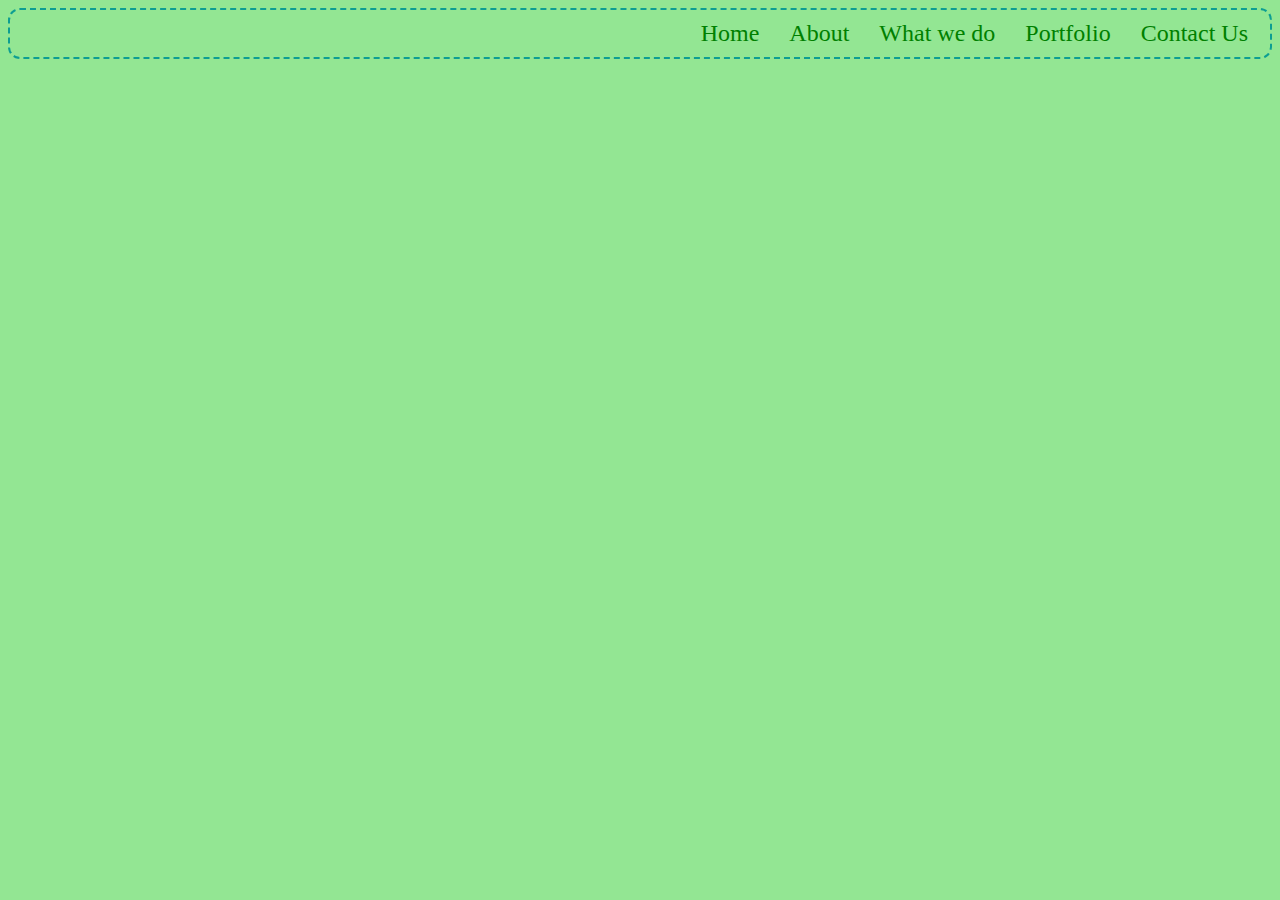
<file: index.html>
<!DOCTYPE html>
<html lang="en">
<head>
    <meta charset="UTF-8">
    <meta http-equiv="X-UA-Compatible" content="IE=edge">
    <meta name="viewport" content="width=device-width, initial-scale=1.0">
    <link rel="stylesheet" href="style.css">
    <title>nav bar</title>
</head>
<body>
     <div class="nav-bar">
            <a class="home">Home</a>
            <a href="about.html" class="about">About</a>
            <a href=""  class="what">What we do</a>
            <a href=""  class="portfolio">Portfolio</a>
            <a href=""  class="contact">Contact Us</a>
    </div>
    
</body>
</html>
</file>
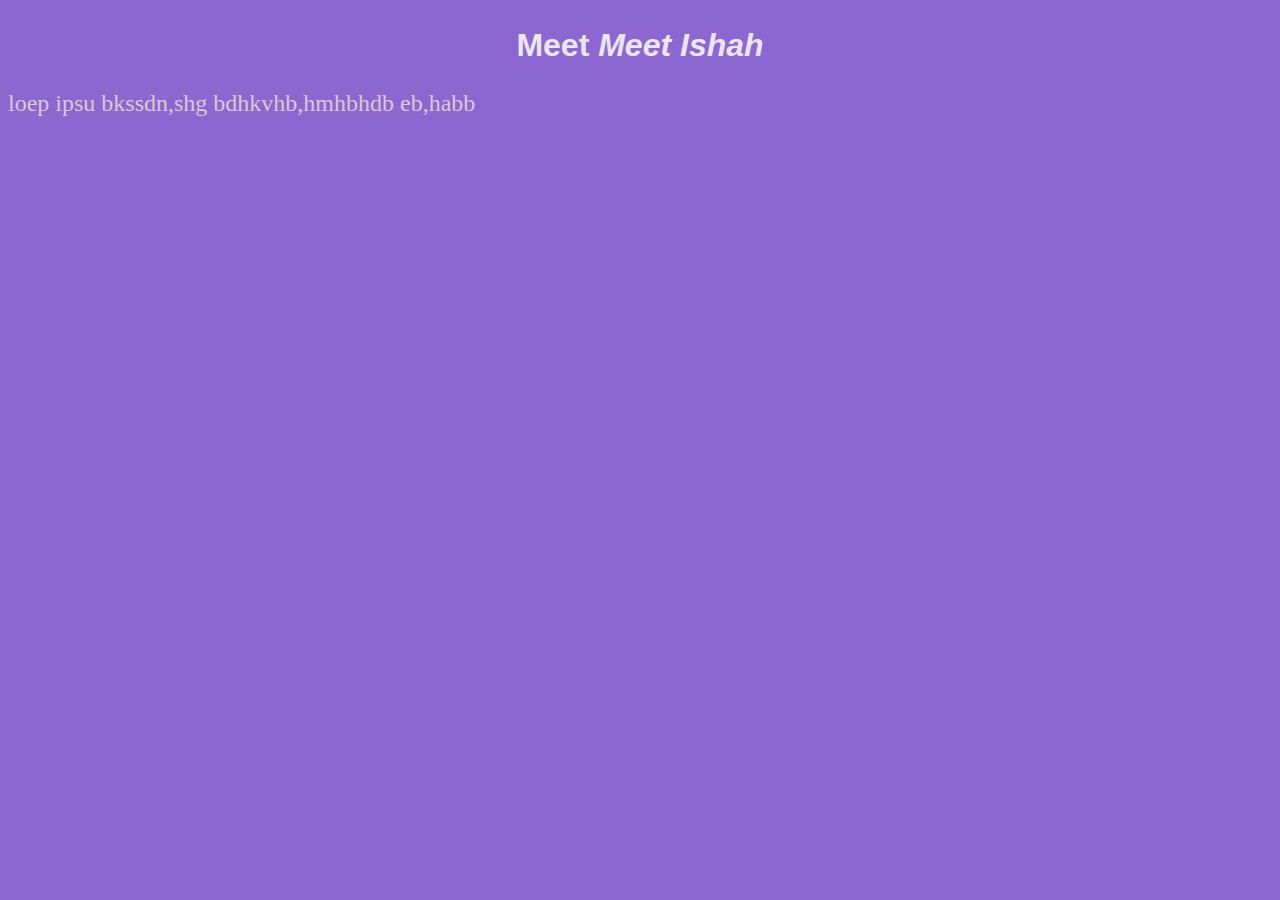
<file: about.html>
<!DOCTYPE html>
<html lang="en">
<head>
    <meta charset="UTF-8">
    <meta http-equiv="X-UA-Compatible" content="IE=edge">
    <meta name="viewport" content="width=device-width, initial-scale=1.0">
    <link rel="stylesheet" href="about.css">
    <title>about us</title>

</head>
<body>
  <h2>Meet <i> Meet Ishah</i> </h2> 
  <P> loep ipsu bkssdn,shg bdhkvhb,hmhbhdb eb,habb</P> 

</body>
</html>
</file>
<file: style.css>
body{
    background-color: rgb(147, 230, 147);
}

.nav-bar{
    text-align: right;
    /* background-color: aqua; */
    padding: 10px;
    font-size: 24px;
    border: 2px dashed rgb(13, 158, 146);
    border-radius:12px; 
}

.home{
    color: green;
    text-decoration: none;
    /* padding: 0 7px 0 7px; */
    margin: 12px;
}

.about{
    color: green;
    text-decoration: none;
    /* padding: 0 7px 0 7px; */
    margin: 12px;
}

.what{
    color: green;
    text-decoration: none;
    /* padding: 0 7px 0 7px; */
    margin: 12px;
}

.portfolio{
    color: green;
    text-decoration: none;
    /* padding: 0 7px 0 7px; */
    margin: 12px;
}

.contact{
    color: green;
    text-decoration: none;
    /* padding: 0 7px 0 7px; */
    margin: 12px;
}
</file>
<file: about.css>
body{
    background-color: rgb(140, 103, 209);
}

h2{
    text-align: center;
    color: rgb(234, 230, 240);
    font-size: 32px;
    font-family: 'Gill Sans', 'Gill Sans MT', Calibri, 'Trebuchet MS', sans-serif;
}

p{
    color: rgb(218, 201, 208);
    font-size: 24px ;
}
</file>
